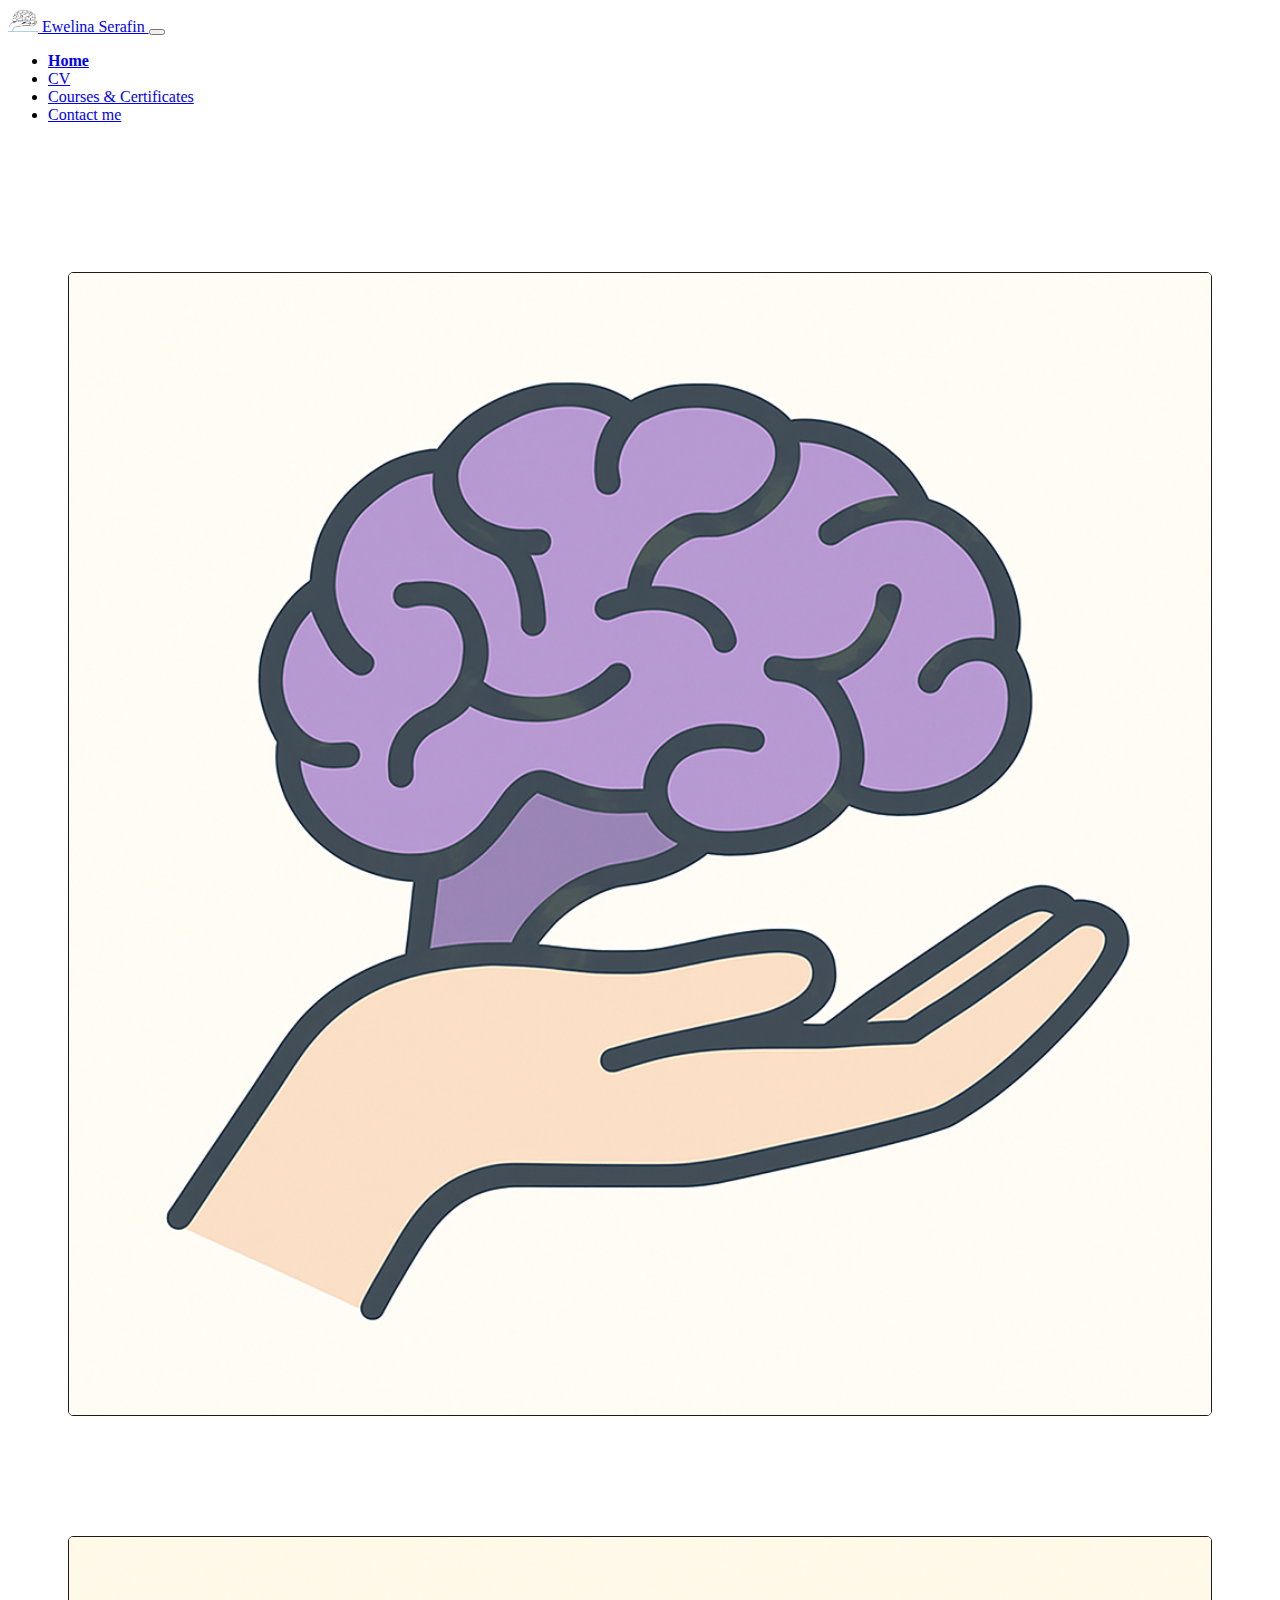
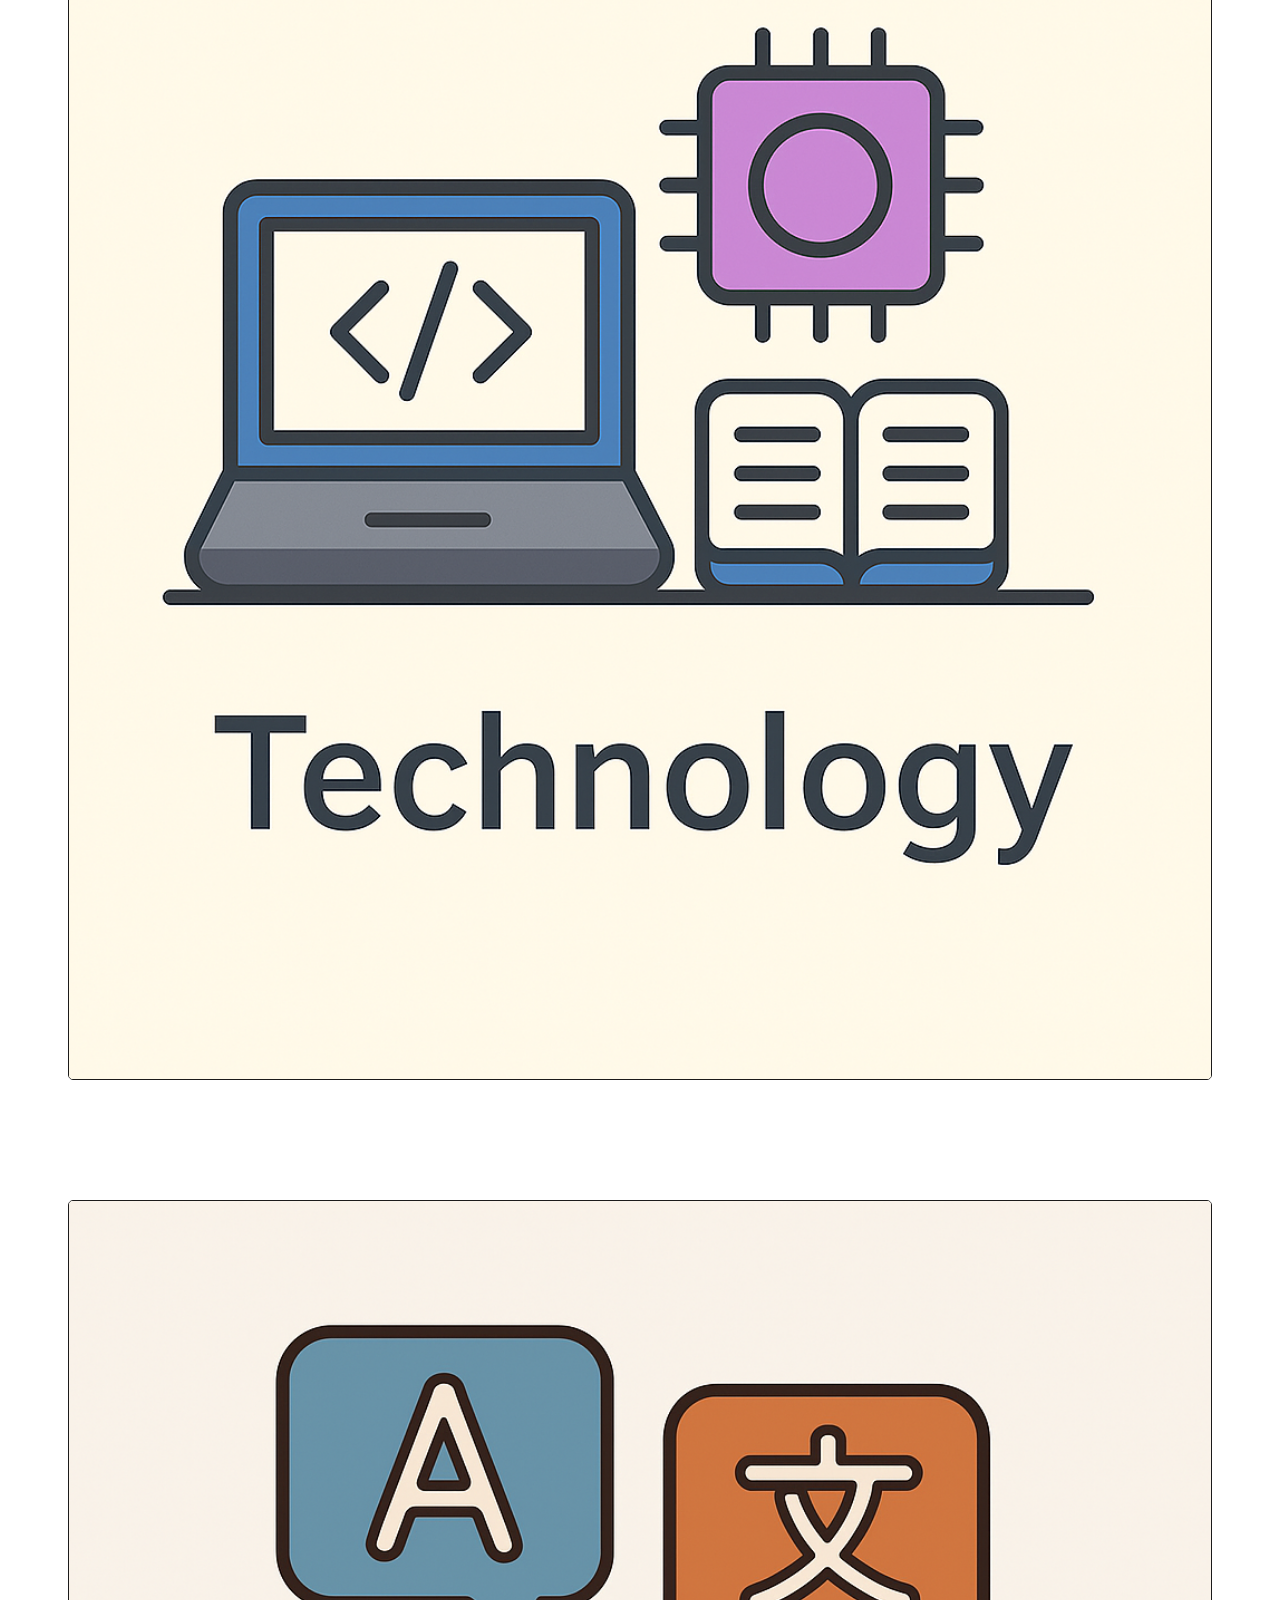
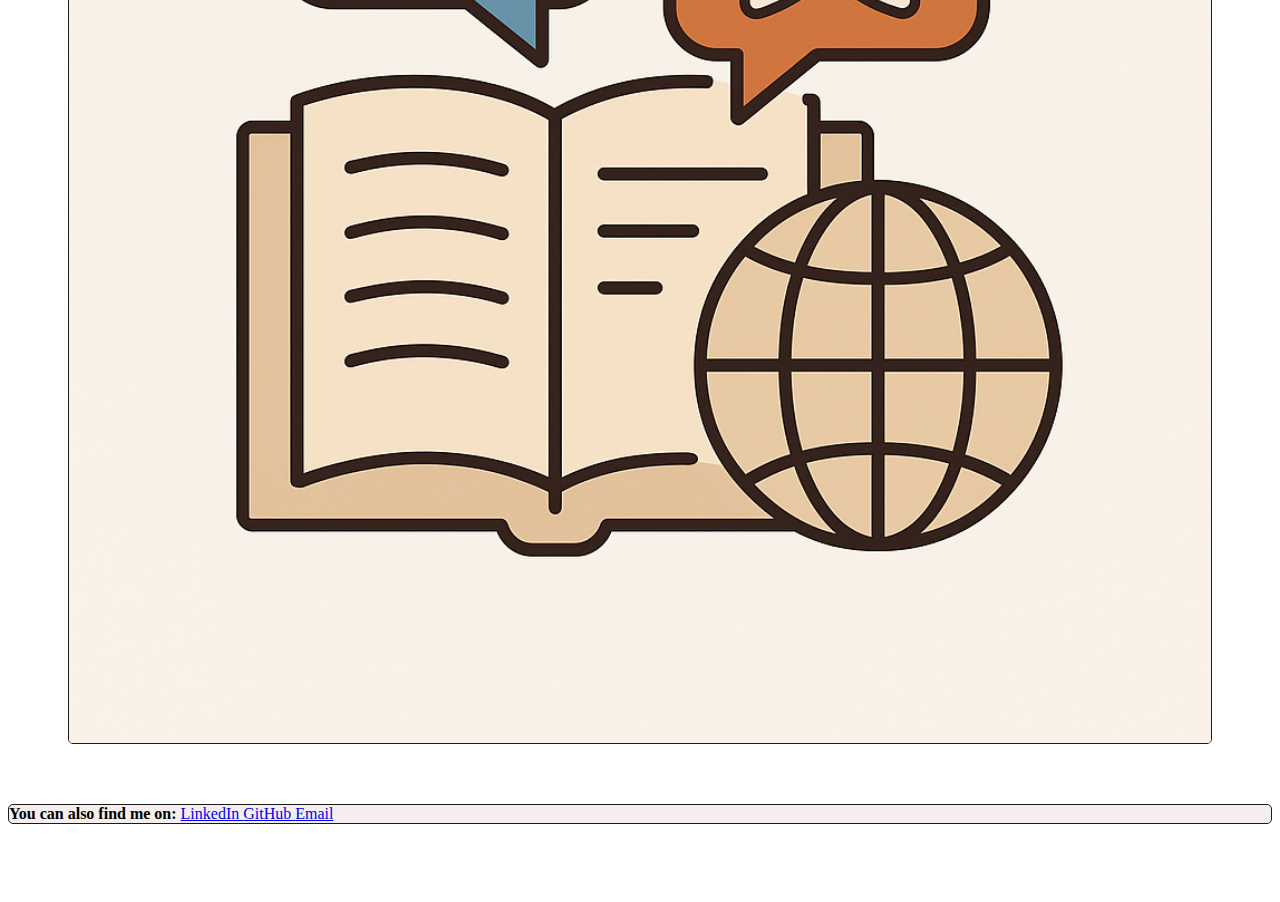
<file: courses.html>
<!DOCTYPE html>
<html lang="en">
  <head>
    <meta charset="UTF-8" />
    <meta name="viewport" content="width=device-width, initial-scale=1.0" />
    <meta
      name="description"
      content="Courses and certificates in Psychology, AI, and Management."
    />
    <link
      href="https://cdn.jsdelivr.net/npm/bootstrap@5.3.6/dist/css/bootstrap.min.css"
      rel="stylesheet"
      integrity="sha384-4Q6Gf2aSP4eDXB8Miphtr37CMZZQ5oXLH2yaXMJ2w8e2ZtHTl7GptT4jmndRuHDT"
      crossorigin="anonymous"
    />
    <link rel="stylesheet" href="style.css" />
    <title>Courses & Certificates</title>
  </head>
  <body>
    <nav class="navbar navbar-expand-lg fixed-top bg-body-tertiary">
      <a class="navbar-brand" href="/index.html">
        <img
          src="/images/mózg.png"
          alt="Logo"
          width="30"
          height="24"
          class="d-inline-block align-text-top"
        />
        Ewelina Serafin
      </a>
      <button
        class="navbar-toggler"
        type="button"
        data-bs-toggle="collapse"
        data-bs-target="#navbarTogglerDemo02"
        aria-controls="navbarTogglerDemo02"
        aria-expanded="false"
        aria-label="Toggle navigation"
      >
        <span class="navbar-toggler-icon"></span>
      </button>
      <div class="collapse navbar-collapse px-3" id="navbarTogglerDemo02">
        <ul class="navbar-nav">
          <li class="nav-item">
            <a class="nav-link active" aria-current="page" href="index.html">
              Home</a
            >
          </li>
          <li class="nav-item">
            <a class="nav-link" aria-current="page" href="CV.html">CV</a>
          </li>
          <li class="nav-item">
            <a class="nav-link" aria-current="page" href="courses.html">
              Courses & Certificates
            </a>
          </li>
          <li class="nav-item d-none">
            <a class="nav-link" aria-current="page" href="about.html#contact">
              Contact me
            </a>
          </li>
        </ul>
      </div>
    </nav>
    <br /><br /><br /><br />
    <div class="container">
      <div class="row">
   
        <div class="col-md-3 galery-courses">
          <img
            src="/images/psychology.png"
            alt="Courses and Certificates in Psychology"
            class="img-fluid mb-3"
          />
        </div>
        <div class="col-md-3 galery-courses">
          <img
            src="/images/technology.png"
            alt="Courses and Certificates in Technology"
            class="img-fluid mb-3"
          />
        </div>
        <div class="col-md-3 galery-courses">
          <img
            src="/images/languages.png"
            alt="Courses and Certificates in Languages"
            class="img-fluid mb-3"
          />
        </div>
      </div>
    </div>

    <footer
      class="fixed-bottom footer-color text-center text-middle mt-5 p-2 mx-3"
    >
      <span class="me-3">
        <strong> You can also find me on: </strong>
      </span>

      <a href="#" target="_blank" class="btn btn-outline-dark btn-sm me-3">
        <i class="bi bi-linkedin"></i> LinkedIn
      </a>
      <a href="#" target="_blank" class="btn btn-outline-dark btn-sm me-3">
        <i class="bi bi-github"></i> GitHub
      </a>
      <a
        href="mailto:ewelina.serafin996@gmail.com"
        class="btn btn-outline-dark btn-sm me-3"
      >
        <i class="bi bi-envelope"></i> Email
      </a>
    </footer>
    <script
      src="https://cdn.jsdelivr.net/npm/bootstrap@5.3.6/dist/js/bootstrap.bundle.min.js"
      integrity="sha384-j1CDi7MgGQ12Z7Qab0qlWQ/Qqz24Gc6BM0thvEMVjHnfYGF0rmFCozFSxQBxwHKO"
      crossorigin="anonymous"
    ></script>
  </body>
</html>
</file>
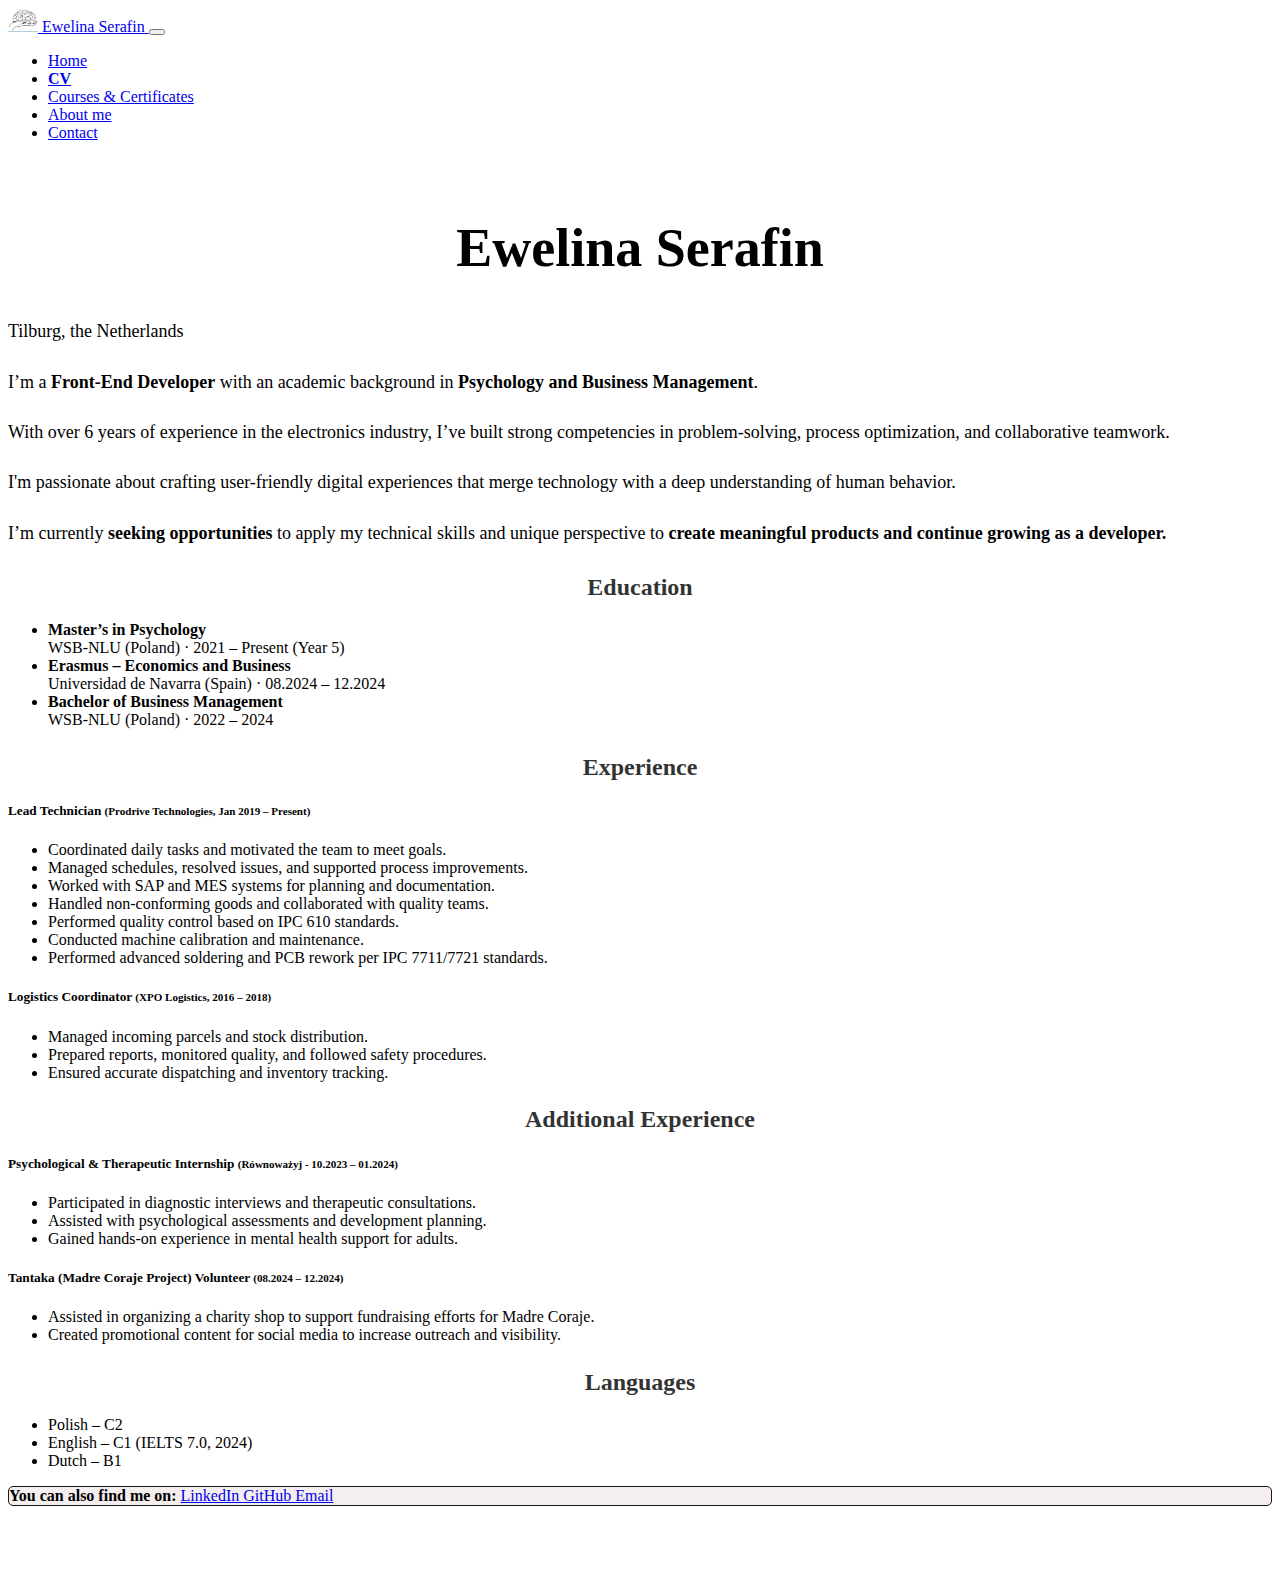
<file: CV.html>
<!DOCTYPE html>
<html lang="en">
  <head>
    <meta charset="UTF-8" />
     <meta
    name="viewport"
    content="width=device-width, initial-scale=1.0"
  />
    <meta name="description" content="My CV featuring my education, work experience, and other activities." />
        <link
      href="https://cdn.jsdelivr.net/npm/bootstrap@5.3.6/dist/css/bootstrap.min.css"
      rel="stylesheet"
      integrity="sha384-4Q6Gf2aSP4eDXB8Miphtr37CMZZQ5oXLH2yaXMJ2w8e2ZtHTl7GptT4jmndRuHDT"
      crossorigin="anonymous"
    />
    <link rel="stylesheet" href="style.css" />
    <link rel="preconnect" href="https://fonts.googleapis.com">
<link rel="preconnect" href="https://fonts.gstatic.com" crossorigin>
<link href="https://fonts.googleapis.com/css2?family=Libre+Caslon+Text:ital,wght@0,400;0,700;1,400&display=swap" rel="stylesheet">

    <title>CV</title>
     </head>
     <body>
  <nav class="navbar navbar-expand-lg fixed-top bg-body-tertiary">
      <a class="navbar-brand" href="/index.html">
        <img
          src="/images/mózg.png"
          alt="Logo"
          width="30"
          height="24"
          class="d-inline-block align-text-top"
        />
        Ewelina Serafin
      </a>
      <button
        class="navbar-toggler"
        type="button"
        data-bs-toggle="collapse"
        data-bs-target="#navbarTogglerDemo02"
        aria-controls="navbarTogglerDemo02"
        aria-expanded="false"
        aria-label="Toggle navigation"
      >
        <span class="navbar-toggler-icon"></span>
      </button>
      <div class="collapse navbar-collapse px-3" id="navbarTogglerDemo02">
        <ul class="navbar-nav">
          <li class="nav-item">
            <a class="nav-link" aria-current="page" href="index.html"
              > Home</a
            >
          </li>
          <li class="nav-item">
            <a class="nav-link active" aria-current="page" href="CV.html"
              >CV</a
            >
          </li>
          <li class="nav-item d-none">
            <a class="nav-link" aria-current="page" href="courses.html"
              > Courses & Certificates </a
            >
          </li>
          <li class="nav-item d-none">
            <a class="nav-link" aria-current="page" href="about.html"
              > About me </a
            >
          </li>
          <li class="nav-item">
            <a class="nav-link" aria-current="page" href="contact.html"> Contact </a>
          </li>
        </ul>
        </div>
    </nav>

<div class="container px-3 px-md-5">
  <header class="text-center mb-5">
    <h1 class="display-4 libre-caslon-text-regular ">Ewelina Serafin</h1>
    <p class="text-secondary libre-caslon-text-regular ">
      Tilburg, the Netherlands 
  </header>

  <section class="mb-5 libre-caslon-text-regular ">
    <p>
      I’m a <strong>Front-End Developer</strong> with an academic background in <strong>Psychology and Business Management</strong>.
    </p>
    <p>
      With over 6 years of experience in the electronics industry, I’ve built strong competencies in problem-solving, process optimization, and collaborative teamwork.
    </p>
    <p>
      I'm passionate about crafting user-friendly digital experiences that merge technology with a deep understanding of human behavior.
    </p>
    <p>
      I’m currently <strong>seeking opportunities </strong> to apply my technical skills and unique perspective to <strong> create meaningful products and continue growing as a developer. </strong>
    </p>
</section>


  <section class="mb-5">
    <h2 class="border-bottom pb-2 mb-4 libre-caslon-text-regular ">Education</h2>
    <ul class="list-unstyled">
      <li class="mb-3">
        <strong>Master’s in Psychology</strong><br>
        WSB-NLU (Poland) · 2021 – Present (Year 5)
      </li>
      <li class="mb-3">
        <strong>Erasmus – Economics and Business</strong><br>
        Universidad de Navarra (Spain) · 08.2024 – 12.2024
      </li>
      <li class="mb-3">
        <strong>Bachelor of Business Management</strong><br>
        WSB-NLU (Poland) · 2022 – 2024
      </li>
    </ul>
  </section>

  <section class="mb-5">
    <h2 class="border-bottom pb-2 mb-4 libre-caslon-text-regular ">Experience</h2>
    <div class="mb-4">
      <h5>Lead Technician <small class="text-muted">(Prodrive Technologies, Jan 2019 – Present)</small></h5>
      <ul>
        <li>Coordinated daily tasks and motivated the team to meet goals.</li>
        <li>Managed schedules, resolved issues, and supported process improvements.</li>
        <li>Worked with SAP and MES systems for planning and documentation.</li>
        <li>Handled non-conforming goods and collaborated with quality teams.</li>
        <li>Performed quality control based on IPC 610 standards.</li>
        <li>Conducted machine calibration and maintenance.</li>
        <li>Performed advanced soldering and PCB rework per IPC 7711/7721 standards.</li>
      </ul>
    </div>
    <div class="mb-4">
      <h5>Logistics Coordinator <small class="text-muted">(XPO Logistics, 2016 – 2018)</small></h5>
      <ul>
        <li>Managed incoming parcels and stock distribution.</li>
        <li>Prepared reports, monitored quality, and followed safety procedures.</li>
        <li>Ensured accurate dispatching and inventory tracking.</li>
      </ul>
    </div>
  </section>


  <section class="mb-5">
    <h2 class="border-bottom pb-2 mb-4 libre-caslon-text-regular ">Additional Experience</h2>
    <div class="mb-4">
      <h5>Psychological & Therapeutic Internship <small class="text-muted">(Równoważyj - 10.2023 – 01.2024)</small></h5>
      <ul>
        <li>Participated in diagnostic interviews and therapeutic consultations.</li>
        <li>Assisted with psychological assessments and development planning.</li>
        <li>Gained hands-on experience in mental health support for adults.</li>
      </ul>
    </div>
    <div class="mb-4">
      <h5>Tantaka (Madre Coraje Project) Volunteer <small class="text-muted">(08.2024 – 12.2024)</small></h5>
      <ul>
         <li>Assisted in organizing a charity shop to support fundraising efforts for Madre Coraje.</li>
        <li>Created promotional content for social media to increase outreach and visibility.</li>
      </ul>
    </div>
  </section>
  
  <section class="mb-5">
    <h2 class="border-bottom pb-2 mb-4 libre-caslon-text-regular ">Languages</h2>
    <ul class="list-unstyled">
      <li>Polish – C2</li>
      <li>English – C1 (IELTS 7.0, 2024)</li>
      <li>Dutch – B1</li>
    </ul>
  </section>
</div>

<footer class="footer-color text-center mt-5 p-2 mx-3">
  <div class="d-flex justify-content-center align-items-center flex-wrap gap-2 p-2 ">
<span class="d-none d-md-inline">

 <strong class="m-4 libre-caslon-text-bold" > You can also find me on: </strong>
</span><span>
  
  <a href="https://www.linkedin.com/in/ewelina-serafin-28a191223/" target="_blank" class="btn-footer btn btn-outline-dark btn-sm me-3">
    <i class="bi bi-linkedin" title="LinkedIn profil"></i> LinkedIn
  </a>
  <a href="https://github.com/pewcia" target="_blank" class="btn-footer btn btn-outline-dark btn-sm me-3">
    <i class="bi bi-github" title="GitHub profil"></i> GitHub
  </a>
  <a href="mailto:ewelina.serafin996@gmail.com" class="btn-footer btn btn-outline-dark btn-sm me-3">
    <i class="bi bi-envelope" title="Email me"></i> Email
  </a>

</div>
</footer>


    <script
    src="https://cdn.jsdelivr.net/npm/bootstrap@5.3.6/dist/js/bootstrap.bundle.min.js"
    integrity="sha384-j1CDi7MgGQ12Z7Qab0qlWQ/Qqz24Gc6BM0thvEMVjHnfYGF0rmFCozFSxQBxwHKO"
    crossorigin="anonymous"
  ></script> 
  </body>
</html>
</file>
<file: style.css>
:root {
  --primary-color: #6c63ff;
  --secondary-color: #F5EEEE;
  --box-shadow: 0 5px 10px rgba(0, 0, 0, 0.3);
}

body {
  padding-bottom: 70px;
}

h1,
h2,
h3 {
  text-align: center;
}
#about-me {
  font-size: 96px;
}

h1 {
  font-size: 54px;
  margin-top: 75px;

 
}

h2 {
  font-size: 24px;
  padding-top: 5px;
  opacity: 0.8;
  text-align: center;
}

h3 {
  font-size: 24px;
  opacity: 0.7;
  text-align:center;
}

p {
  border-radius: 4px;
  font-size: 18px;
  line-height: 1.8;
 
}

@media (max-width: 768px) {
  h1{
    font-size: 30px !important;
  }
  h2 {
    font-size: 24px !important;
  }
  h3 {
    font-size: 18px !important;
  }
  p {
    font-size: 14px !important;
  }
  .mobile-small {
    font-size: 14px !important;
    line-height: 1.6 !important;
    margin-top:20px; 
  }
  .email-link{
    font-size: 14px !important;
  }
  .about-me{
    font-size: 16px !important;
    line-height: 1 !important;
  }
}

.header {
  font-size: 36px;
  opacity: 0.8;
  margin-top:40px;
  background-color: rgb(243, 234, 234);
  padding: 40px 20px;
}



.ewelina_picture {
  width: 300px;
  height: auto;
  border-radius: 50%;
  box-shadow: var(--box-shadow);
}


.email-link {
  display: flex;
  justify-content: center;
  color: var(--primary-color);
  font-size: 28px;
  text-decoration: none
}

.email-link:hover {
  text-decoration: underline;
}
.nav-link.active {
  font-weight: bold;
}

.footer-color {
  background-color: var(--secondary-color) !important;
font-weight: 400;
border:#1b1a1a 1px solid;
border-radius: 5px;

}

.galery-courses {
  display: flex;
  gap: 20px;
}

.galery-courses img {
  width:100%;
  height:auto;
  border-radius: 5px;
  border: 1px solid #1b1a1a;
  margin:60px;
}

.nav-item active {
  font-weight: bold;
}

h2 #contact {
  
}
</file>
